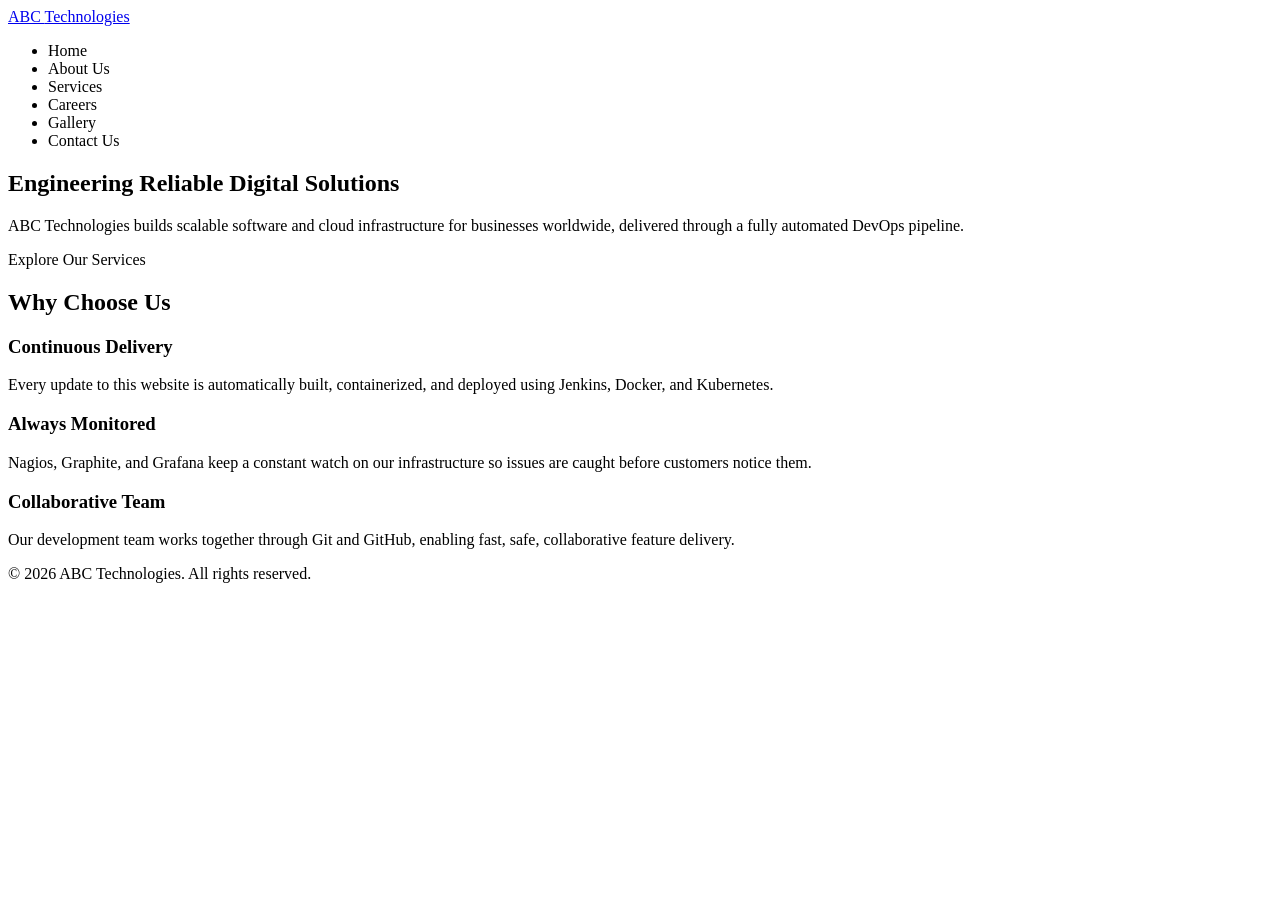
<file: src/main/resources/templates/index.html>
<!DOCTYPE html>
<html lang="en" xmlns:th="http://www.thymeleaf.org">
<head>
<meta charset="UTF-8">
<title>ABC Technologies | Home</title>
<meta name="viewport" content="width=device-width, initial-scale=1.0">
<link rel="stylesheet" th:href="@{/css/style.css}">
</head>
<body>
<header>
  <a href="index.html" class="logo">ABC <span>Technologies</span></a>
  <nav>
    <ul>
      <li><a th:href="@{/}">Home</a></li>
      <li><a th:href="@{/about}">About Us</a></li>
      <li><a th:href="@{/services}">Services</a></li>
      <li><a th:href="@{/careers}">Careers</a></li>
      <li><a th:href="@{/gallery}">Gallery</a></li>
      <li><a th:href="@{/contact}">Contact Us</a></li>
    </ul>
  </nav>
</header>

<section class="hero">
  <h1>Engineering Reliable Digital Solutions</h1>
  <p>ABC Technologies builds scalable software and cloud infrastructure for businesses worldwide,
     delivered through a fully automated DevOps pipeline.</p>
  <a th:href="@{/services}" class="btn">Explore Our Services</a>
  <p id="health" style="margin-top:20px;"></p>
</section>

<main>
  <h2 class="section-title">Why Choose Us</h2>
  <div class="card-grid">
    <div class="card">
      <h3>Continuous Delivery</h3>
      <p>Every update to this website is automatically built, containerized, and deployed
         using Jenkins, Docker, and Kubernetes.</p>
    </div>
    <div class="card">
      <h3>Always Monitored</h3>
      <p>Nagios, Graphite, and Grafana keep a constant watch on our infrastructure so issues
         are caught before customers notice them.</p>
    </div>
    <div class="card">
      <h3>Collaborative Team</h3>
      <p>Our development team works together through Git and GitHub, enabling fast, safe,
         collaborative feature delivery.</p>
    </div>
  </div>
</main>

<footer>
  &copy; 2026 ABC Technologies. All rights reserved.
</footer>
<script th:src="@{/js/script.js}"></script>
</body>
</html>
</file>
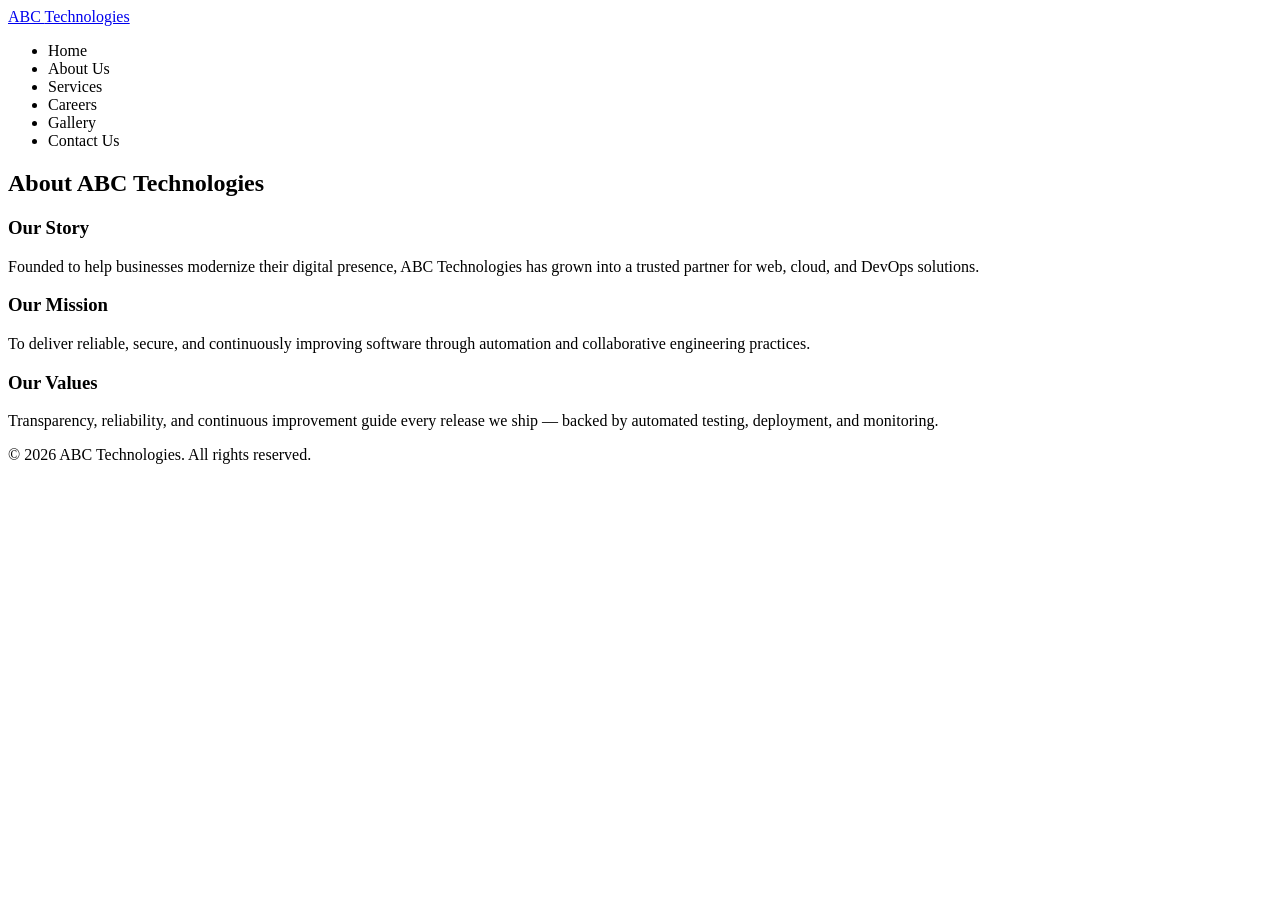
<file: src/main/resources/templates/about.html>
<!DOCTYPE html>
<html lang="en" xmlns:th="http://www.thymeleaf.org">
<head>
<meta charset="UTF-8">
<title>ABC Technologies | About Us</title>
<meta name="viewport" content="width=device-width, initial-scale=1.0">
<link rel="stylesheet" th:href="@{/css/style.css}">
</head>
<body>
<header>
  <a href="index.html" class="logo">ABC <span>Technologies</span></a>
  <nav>
    <ul>
      <li><a th:href="@{/}">Home</a></li>
      <li><a th:href="@{/about}">About Us</a></li>
      <li><a th:href="@{/services}">Services</a></li>
      <li><a th:href="@{/careers}">Careers</a></li>
      <li><a th:href="@{/gallery}">Gallery</a></li>
      <li><a th:href="@{/contact}">Contact Us</a></li>
    </ul>
  </nav>
</header>

<main>
  <h2 class="section-title">About ABC Technologies</h2>
  <div class="card-grid">
    <div class="card">
      <h3>Our Story</h3>
      <p>Founded to help businesses modernize their digital presence, ABC Technologies has
         grown into a trusted partner for web, cloud, and DevOps solutions.</p>
    </div>
    <div class="card">
      <h3>Our Mission</h3>
      <p>To deliver reliable, secure, and continuously improving software through
         automation and collaborative engineering practices.</p>
    </div>
    <div class="card">
      <h3>Our Values</h3>
      <p>Transparency, reliability, and continuous improvement guide every release we ship —
         backed by automated testing, deployment, and monitoring.</p>
    </div>
  </div>
</main>

<footer>
  &copy; 2026 ABC Technologies. All rights reserved.
</footer>
<script th:src="@{/js/script.js}"></script>
</body>
</html>
</file>
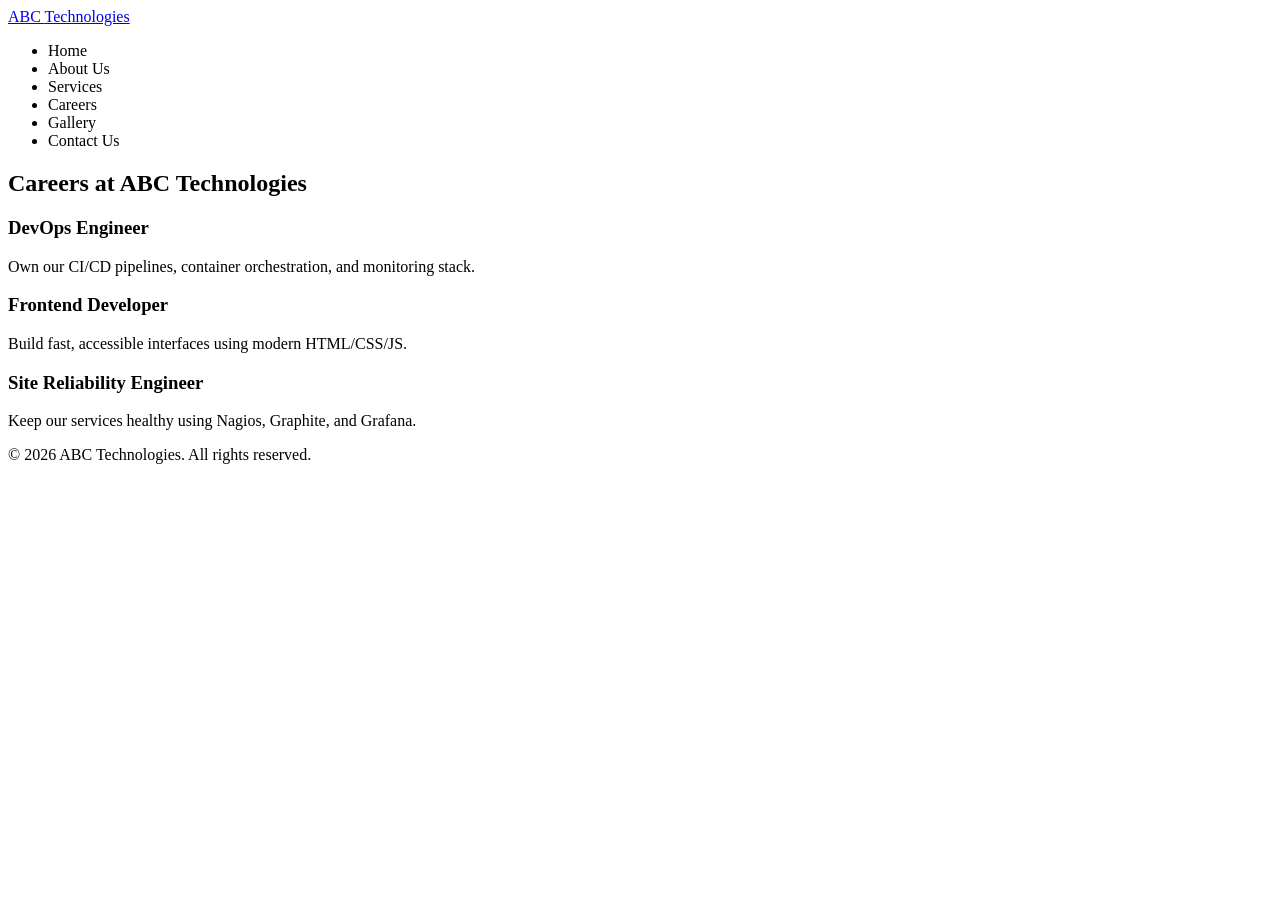
<file: src/main/resources/templates/careers.html>
<!DOCTYPE html>
<html lang="en" xmlns:th="http://www.thymeleaf.org">
<head>
<meta charset="UTF-8">
<title>ABC Technologies | Careers</title>
<meta name="viewport" content="width=device-width, initial-scale=1.0">
<link rel="stylesheet" th:href="@{/css/style.css}">
</head>
<body>
<header>
  <a href="index.html" class="logo">ABC <span>Technologies</span></a>
  <nav>
    <ul>
      <li><a th:href="@{/}">Home</a></li>
      <li><a th:href="@{/about}">About Us</a></li>
      <li><a th:href="@{/services}">Services</a></li>
      <li><a th:href="@{/careers}">Careers</a></li>
      <li><a th:href="@{/gallery}">Gallery</a></li>
      <li><a th:href="@{/contact}">Contact Us</a></li>
    </ul>
  </nav>
</header>

<main>
  <h2 class="section-title">Careers at ABC Technologies</h2>
  <div class="card-grid">
    <div class="card">
      <h3>DevOps Engineer</h3>
      <p>Own our CI/CD pipelines, container orchestration, and monitoring stack.</p>
    </div>
    <div class="card">
      <h3>Frontend Developer</h3>
      <p>Build fast, accessible interfaces using modern HTML/CSS/JS.</p>
    </div>
    <div class="card">
      <h3>Site Reliability Engineer</h3>
      <p>Keep our services healthy using Nagios, Graphite, and Grafana.</p>
    </div>
  </div>
</main>

<footer>
  &copy; 2026 ABC Technologies. All rights reserved.
</footer>
<script th:src="@{/js/script.js}"></script>
</body>
</html>
</file>
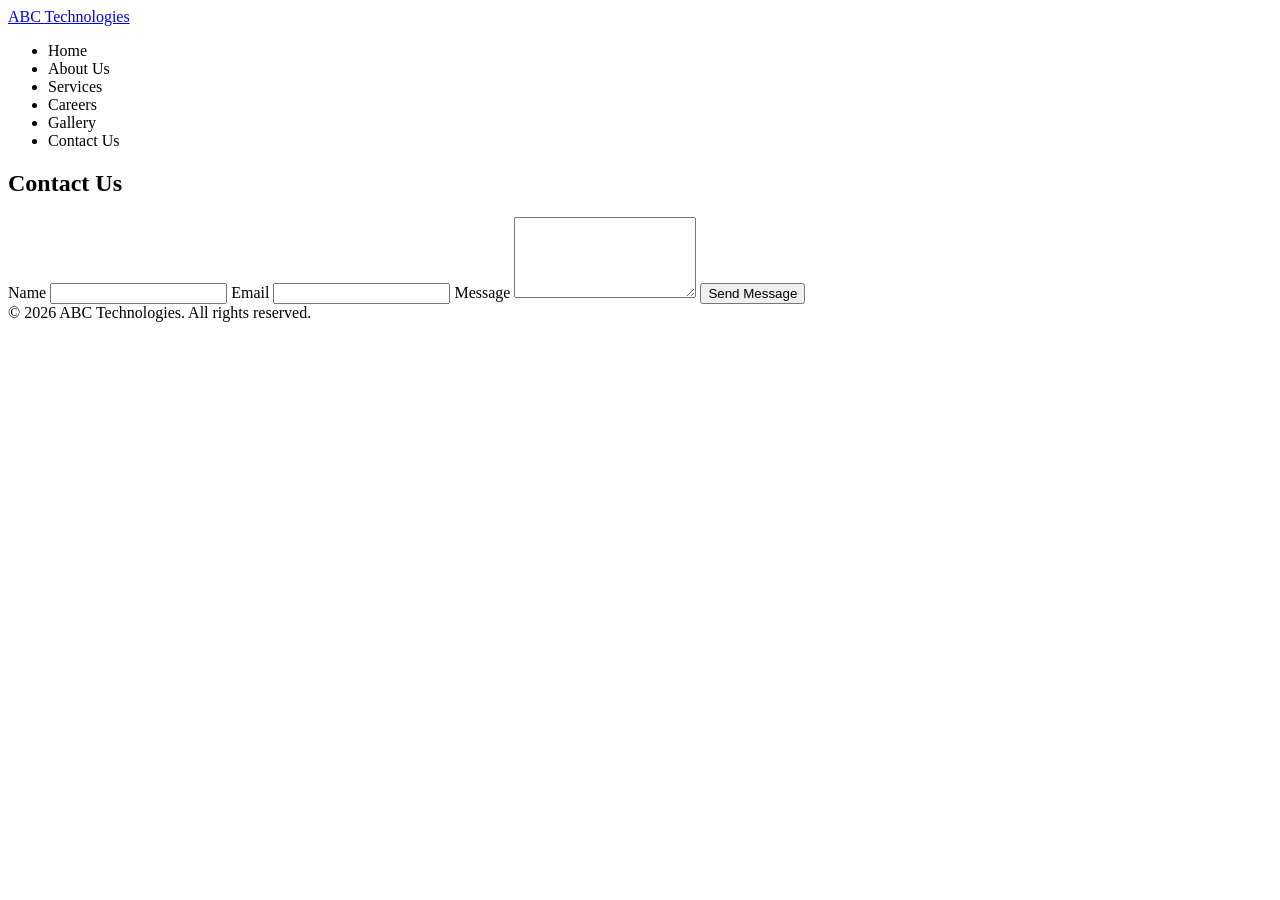
<file: src/main/resources/templates/contact.html>
<!DOCTYPE html>
<html lang="en" xmlns:th="http://www.thymeleaf.org">
<head>
<meta charset="UTF-8">
<title>ABC Technologies | Contact Us</title>
<meta name="viewport" content="width=device-width, initial-scale=1.0">
<link rel="stylesheet" th:href="@{/css/style.css}">
</head>
<body>
<header>
  <a href="index.html" class="logo">ABC <span>Technologies</span></a>
  <nav>
    <ul>
      <li><a th:href="@{/}">Home</a></li>
      <li><a th:href="@{/about}">About Us</a></li>
      <li><a th:href="@{/services}">Services</a></li>
      <li><a th:href="@{/careers}">Careers</a></li>
      <li><a th:href="@{/gallery}">Gallery</a></li>
      <li><a th:href="@{/contact}">Contact Us</a></li>
    </ul>
  </nav>
</header>

<main>
  <h2 class="section-title">Contact Us</h2>
  <form id="contact-form">
    <label for="name">Name</label>
    <input type="text" id="name" required>

    <label for="email">Email</label>
    <input type="email" id="email" required>

    <label for="message">Message</label>
    <textarea id="message" rows="5" required></textarea>

    <button type="submit" class="btn">Send Message</button>
  </form>
</main>

<footer>
  &copy; 2026 ABC Technologies. All rights reserved.
</footer>
<script th:src="@{/js/script.js}"></script>
</body>
</html>
</file>
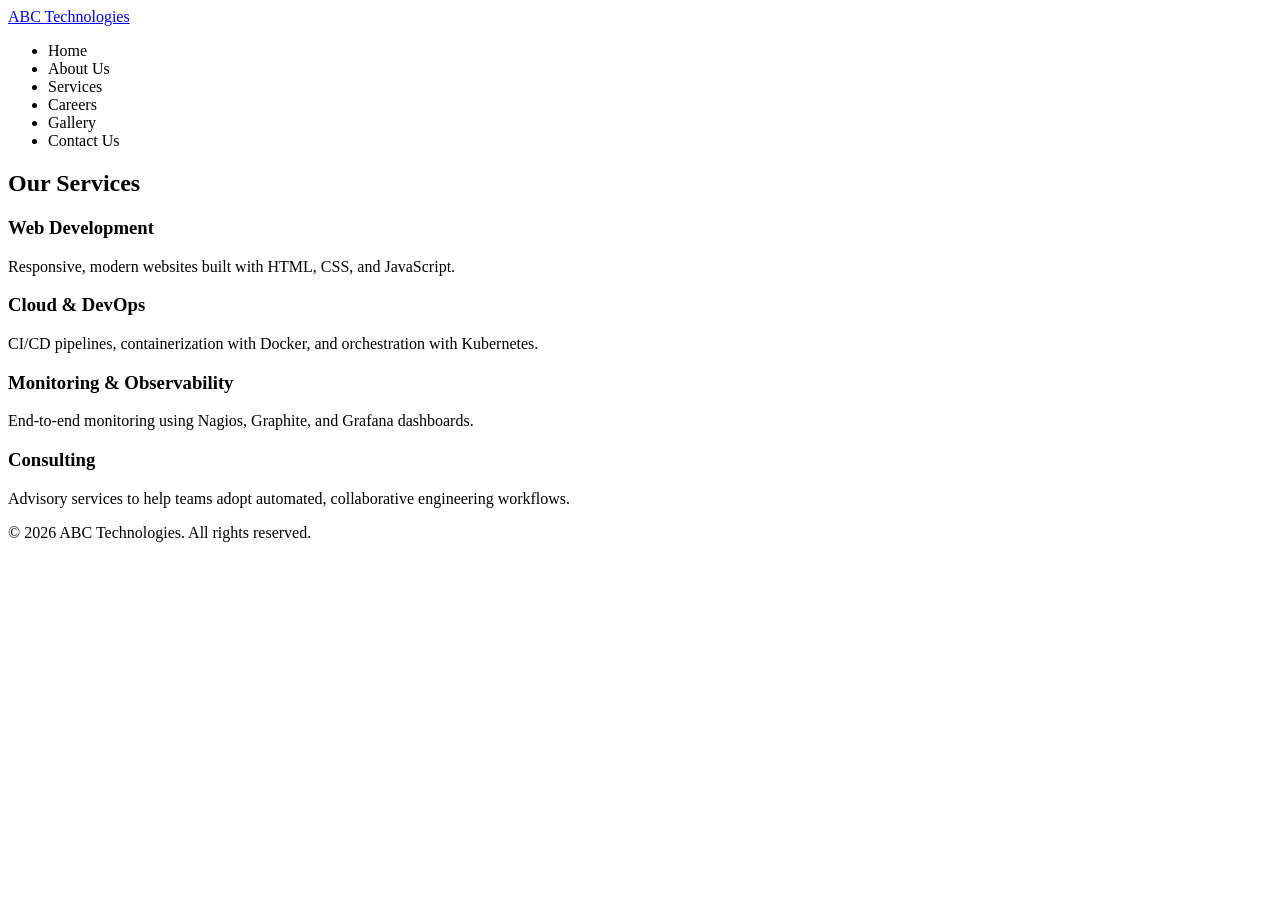
<file: src/main/resources/templates/services.html>
<!DOCTYPE html>
<html lang="en" xmlns:th="http://www.thymeleaf.org">
<head>
<meta charset="UTF-8">
<title>ABC Technologies | Services</title>
<meta name="viewport" content="width=device-width, initial-scale=1.0">
<link rel="stylesheet" th:href="@{/css/style.css}">
</head>
<body>
<header>
  <a href="index.html" class="logo">ABC <span>Technologies</span></a>
  <nav>
    <ul>
      <li><a th:href="@{/}">Home</a></li>
      <li><a th:href="@{/about}">About Us</a></li>
      <li><a th:href="@{/services}">Services</a></li>
      <li><a th:href="@{/careers}">Careers</a></li>
      <li><a th:href="@{/gallery}">Gallery</a></li>
      <li><a th:href="@{/contact}">Contact Us</a></li>
    </ul>
  </nav>
</header>

<main>
  <h2 class="section-title">Our Services</h2>
  <div class="card-grid">
    <div class="card">
      <h3>Web Development</h3>
      <p>Responsive, modern websites built with HTML, CSS, and JavaScript.</p>
    </div>
    <div class="card">
      <h3>Cloud & DevOps</h3>
      <p>CI/CD pipelines, containerization with Docker, and orchestration with Kubernetes.</p>
    </div>
    <div class="card">
      <h3>Monitoring & Observability</h3>
      <p>End-to-end monitoring using Nagios, Graphite, and Grafana dashboards.</p>
    </div>
    <div class="card">
      <h3>Consulting</h3>
      <p>Advisory services to help teams adopt automated, collaborative engineering workflows.</p>
    </div>
  </div>
</main>

<footer>
  &copy; 2026 ABC Technologies. All rights reserved.
</footer>
<script th:src="@{/js/script.js}"></script>
</body>
</html>
</file>
